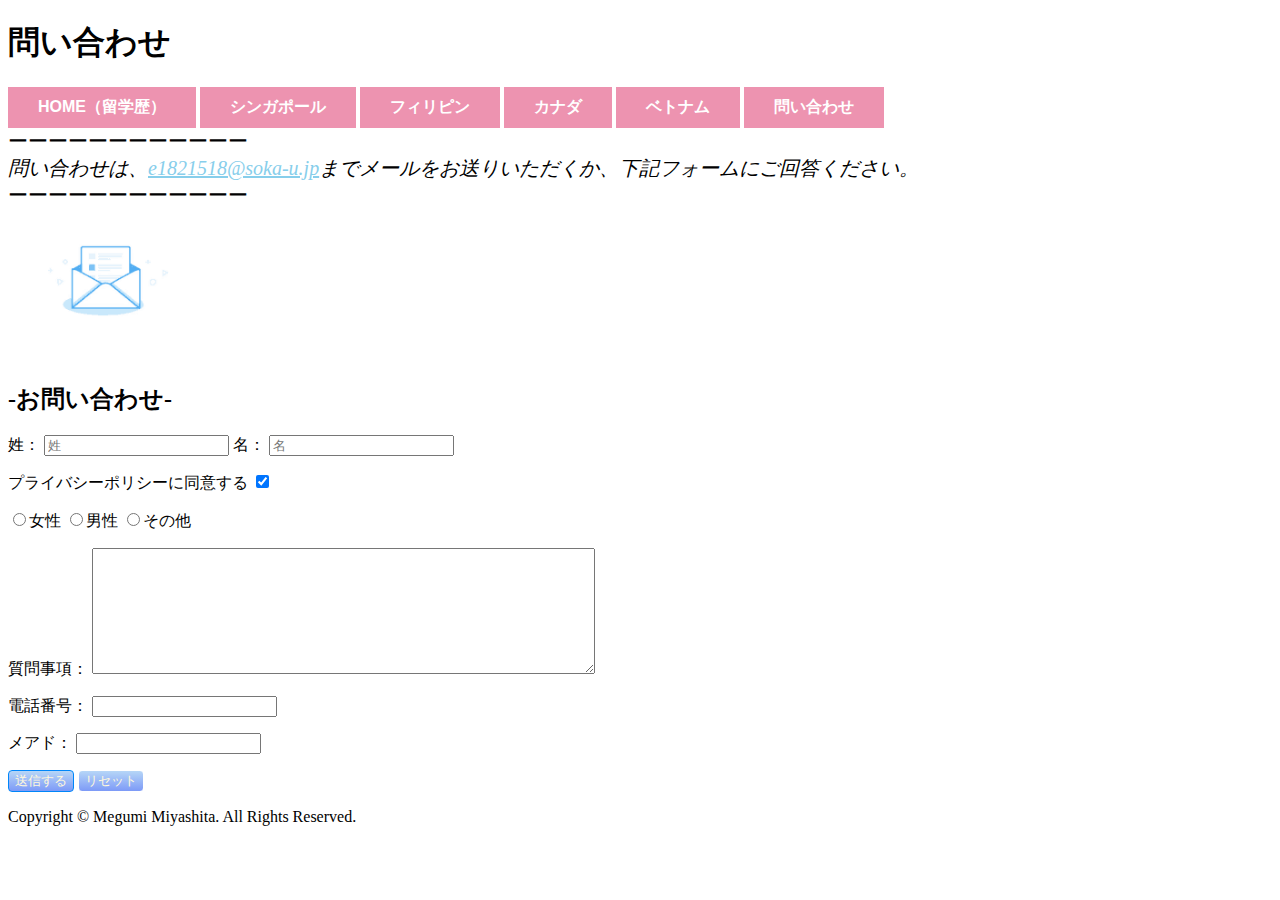
<file: contact.html>
<!DOCTYPE html>

<html lang="ja">

    <head>
        <meta charset=utf-8 />
        <meta name="author" content="MegumiMiyashita" />
        <meta name="keywords" content="html, css, javascript" />
        <link rel="stylesheet" href="./css/contact.css">
        <script src="./js/contact.js"></script>
        <title>問い合わせ</title>
        
    </head>
    
    <body> 
        <header>
            <h1 id="top">問い合わせ</h1>
            <nav>
                <button onclick="location.href='Main%20page.html'">HOME（留学歴）</button>
                <button onclick="location.href='./singapore.html'">シンガポール</button>
                <button onclick="location.href='./philippines.html'">フィリピン</button>
                <button onclick="location.href='./canada.html'">カナダ</button>
                <button onclick="location.href='./vietnam.html'">ベトナム</button>
                <button onclick="location.href='./contact.html'">問い合わせ</button>
            </nav>
        </header>
        
        <div style="font-size: 20px">
         
        ーーーーーーーーーーーー
        <br>
        
        <address>
        問い合わせは、<a href="mailto:e1821518@soka-u.jp">e1821518@soka-u.jp</a>までメールをお送りいただくか、下記フォームにご回答ください。
        </address>
            
        
        ーーーーーーーーーーーー  
        </div>    
            
        <img src="references/mail.gif" width="200" alt="メール" />
            
        
         <div>
            
                <h2>-お問い合わせ-</h2>
                
                <form action="./contact.html" method="post" name="contact">
               
                   <p>
                        <label for="last-name"> 姓：</label>
                        <input type="text" name="lastname" id="last-name" placeholder="姓" required />
                        
                    
                        <label>
                        名：
                        <input type="text" name="firstname" placeholder="名" required/>
                        </label>
                        <!--姓と名でコードの書き方が違うが、どちらでもいい！好きな方を使う-->
                    </p> 
                    
                   
                    <p>
                        <label for="agreement">プライバシーポリシーに同意する</label>
                        <input type="checkbox" name="agreement" id="agreement" checked />
                       
                    </p>
                    
                    <p>
                        <label><input type="radio" name="seibetsu" value="female" />女性</label>
                        <label><input type="radio" name="seibetsu" value="male" />男性</label>  
                        <label><input type="radio" name="seibetsu" value="other" />その他</label>
                        
                    </p>
                    
                    <p>
                        <label  for="requests">質問事項：</label>
                        <textarea name="requests" rows="8" cols="60"></textarea>
                    </p>
                    
                    
                    
                    <p>
                        <label>電話番号：</label>
                        <input type="tel" />
                    </p>
                    
                    <p>
                        <label>メアド：</label>
                        <input type="text" name="mail" required/>
                    </p>
                    
                    
                    
                    <p>
                        <input type="submit" onclick="check()" value="送信する" />
                        <input type="reset" value="リセット" />
                        
                    </p>
                    
                    
                </form>
            
            </div>
         
    
    <footer>
        
        
        Copyright &copy; Megumi Miyashita. All Rights Reserved.
    </footer>
    
</body>


</html>
</file>
<file: css/contact.css>
@charset "utf-8";


/* IDセレクタ */
#top {
    color: currentColor;
}

#id-1{
    color: crimson;
}


a:link{
    color:skyblue;
}


a:visited{
    color:mediumpurple;
}


h1:hover{
    font-size: 3em;
}


input[type="submit"]{
    
    border: 1px solid #0086F9;
    border-radius: 4px;
    background: linear-gradient(0deg, #7d9af7, #b6d6f7);
    color:cornsilk;
    
}

input[type="reset"]{
    
    border: 1px solid #FFFFFF;
    border-radius: 4px;
    background: linear-gradient(0deg, #7d9af7, #b6d6f7);
    color:cornsilk;
    
}


button {
    font-size: 1.0em;
    font-weight: bold;
    padding: 10px 30px;
    background-color: #ed93b0;
    color: #fff;
    border-style: none;
}
</file>
